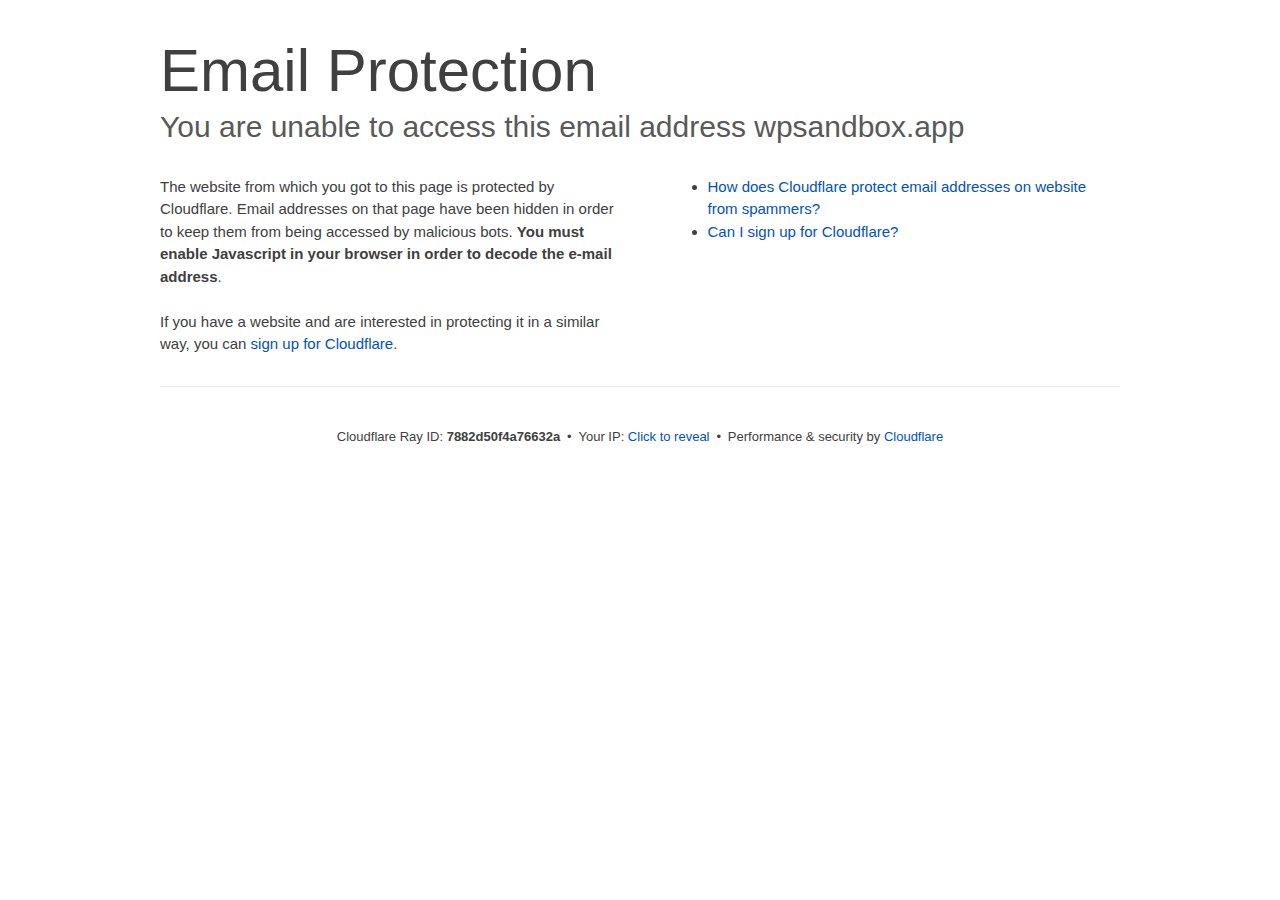
<file: cdn-cgi/l/email-protection/index.html>
<!DOCTYPE html>
<!--[if lt IE 7]> <html class="no-js ie6 oldie" lang="en-US"> <![endif]--><!--[if IE 7]>    <html class="no-js ie7 oldie" lang="en-US"> <![endif]--><!--[if IE 8]>    <html class="no-js ie8 oldie" lang="en-US"> <![endif]--><!--[if gt IE 8]><!--><html class="no-js" lang="en-US"> <!--<![endif]-->
<head>
<title>Email Protection | Cloudflare</title>
<meta charset="UTF-8">
<meta http-equiv="Content-Type" content="text/html; charset=UTF-8">
<meta http-equiv="X-UA-Compatible" content="IE=Edge">
<meta name="robots" content="noindex, nofollow">
<meta name="viewport" content="width=device-width,initial-scale=1">
<link rel="stylesheet" id="cf_styles-css" href="/cdn-cgi/styles/cf.errors.css">
<!--[if lt IE 9]><link rel="stylesheet" id='cf_styles-ie-css' href="/cdn-cgi/styles/cf.errors.ie.css" /><![endif]-->
<style>body{margin:0;padding:0}</style>


<!--[if gte IE 10]><!-->
<script>if (!navigator.cookieEnabled) {
    window.addEventListener('DOMContentLoaded', function () {
      var cookieEl = document.getElementById('cookie-alert');
      cookieEl.style.display = 'block';
    })
  }</script>
<!--<![endif]-->


</head>
<body>
  <div id="cf-wrapper">
    <div class="cf-alert cf-alert-error cf-cookie-error" id="cookie-alert" data-translate="enable_cookies">Please enable cookies.</div>
    <div id="cf-error-details" class="cf-error-details-wrapper">
      <div class="cf-wrapper cf-header cf-error-overview">
        <h1 data-translate="block_headline">Email Protection</h1>
        <h2 class="cf-subheadline"><span data-translate="unable_to_access">You are unable to access this email address</span> wpsandbox.app</h2>
      </div><!-- /.header -->

      <div class="cf-section cf-wrapper">
        <div class="cf-columns two">
          <div class="cf-column">
            <p>The website from which you got to this page is protected by Cloudflare. Email addresses on that page have been hidden in order to keep them from being accessed by malicious bots. <strong>You must enable Javascript in your browser in order to decode the e-mail address</strong>.</p>
            <p>If you have a website and are interested in protecting it in a similar way, you can <a rel="noopener noreferrer" href="https://www.cloudflare.com/sign-up?utm_source=email_protection">sign up for Cloudflare</a>.</p>
          </div>

          <div class="cf-column">
            <div class="grid_4">
              <div class="rail">
                  <div class="panel">
                      <ul class="nobullets">
                        <li><a rel="noopener noreferrer" class="modal-link-faq" href="https://support.cloudflare.com/hc/en-us/articles/200170016-What-is-Email-Address-Obfuscation-">How does Cloudflare protect email addresses on website from spammers?</a></li>
                        <li><a rel="noopener noreferrer" class="modal-link-faq" href="https://support.cloudflare.com/hc/en-us/categories/200275218-Getting-Started">Can I sign up for Cloudflare?</a></li>
                    </ul>
                </div>
              </div>
            </div>
          </div>
        </div>
      </div><!-- /.section -->

      <div class="cf-error-footer cf-wrapper w-240 lg:w-full py-10 sm:py-4 sm:px-8 mx-auto text-center sm:text-left border-solid border-0 border-t border-gray-300">
  <p class="text-13">
    <span class="cf-footer-item sm:block sm:mb-1">Cloudflare Ray ID: <strong class="font-semibold">7882d50f4a76632a</strong></span>
    <span class="cf-footer-separator sm:hidden">&bull;</span>
    <span id="cf-footer-item-ip" class="cf-footer-item hidden sm:block sm:mb-1">
      Your IP:
      <button type="button" id="cf-footer-ip-reveal" class="cf-footer-ip-reveal-btn">Click to reveal</button>
      <span class="hidden" id="cf-footer-ip">104.207.228.97</span>
      <span class="cf-footer-separator sm:hidden">&bull;</span>
    </span>
    <span class="cf-footer-item sm:block sm:mb-1"><span>Performance &amp; security by</span> <a rel="noopener noreferrer" href="https://www.cloudflare.com/5xx-error-landing" id="brand_link" target="_blank">Cloudflare</a></span>
    
  </p>
  <script>(function(){function d(){var b=a.getElementById("cf-footer-item-ip"),c=a.getElementById("cf-footer-ip-reveal");b&&"classList"in b&&(b.classList.remove("hidden"),c.addEventListener("click",function(){c.classList.add("hidden");a.getElementById("cf-footer-ip").classList.remove("hidden")}))}var a=document;document.addEventListener&&a.addEventListener("DOMContentLoaded",d)})();</script>
</div><!-- /.error-footer -->


    </div><!-- /#cf-error-details -->
  </div><!-- /#cf-wrapper -->

  <script>window._cf_translation = {};</script>

</body>
</html>
</file>
<file: cdn-cgi/styles/cf.errors.css>
#cf-wrapper a,#cf-wrapper abbr,#cf-wrapper article,#cf-wrapper aside,#cf-wrapper b,#cf-wrapper big,#cf-wrapper blockquote,#cf-wrapper body,#cf-wrapper canvas,#cf-wrapper caption,#cf-wrapper center,#cf-wrapper cite,#cf-wrapper code,#cf-wrapper dd,#cf-wrapper del,#cf-wrapper details,#cf-wrapper dfn,#cf-wrapper div,#cf-wrapper dl,#cf-wrapper dt,#cf-wrapper em,#cf-wrapper embed,#cf-wrapper fieldset,#cf-wrapper figcaption,#cf-wrapper figure,#cf-wrapper footer,#cf-wrapper form,#cf-wrapper h1,#cf-wrapper h2,#cf-wrapper h3,#cf-wrapper h4,#cf-wrapper h5,#cf-wrapper h6,#cf-wrapper header,#cf-wrapper hgroup,#cf-wrapper html,#cf-wrapper i,#cf-wrapper iframe,#cf-wrapper img,#cf-wrapper label,#cf-wrapper legend,#cf-wrapper li,#cf-wrapper mark,#cf-wrapper menu,#cf-wrapper nav,#cf-wrapper object,#cf-wrapper ol,#cf-wrapper output,#cf-wrapper p,#cf-wrapper pre,#cf-wrapper s,#cf-wrapper samp,#cf-wrapper section,#cf-wrapper small,#cf-wrapper span,#cf-wrapper strike,#cf-wrapper strong,#cf-wrapper sub,#cf-wrapper summary,#cf-wrapper sup,#cf-wrapper table,#cf-wrapper tbody,#cf-wrapper td,#cf-wrapper tfoot,#cf-wrapper th,#cf-wrapper thead,#cf-wrapper tr,#cf-wrapper tt,#cf-wrapper u,#cf-wrapper ul{margin:0;padding:0;border:0;font:inherit;font-size:100%;text-decoration:none;vertical-align:baseline}#cf-wrapper a img{border:none}#cf-wrapper article,#cf-wrapper aside,#cf-wrapper details,#cf-wrapper figcaption,#cf-wrapper figure,#cf-wrapper footer,#cf-wrapper header,#cf-wrapper hgroup,#cf-wrapper menu,#cf-wrapper nav,#cf-wrapper section,#cf-wrapper summary{display:block}#cf-wrapper .cf-columns:after,#cf-wrapper .cf-columns:before,#cf-wrapper .cf-section:after,#cf-wrapper .cf-section:before,#cf-wrapper .cf-wrapper:after,#cf-wrapper .cf-wrapper:before,#cf-wrapper .clearfix:after,#cf-wrapper .clearfix:before,#cf-wrapper section:after,#cf-wrapper section:before{content:" ";display:table}#cf-wrapper .cf-columns:after,#cf-wrapper .cf-section:after,#cf-wrapper .cf-wrapper:after,#cf-wrapper .clearfix:after,#cf-wrapper section:after{clear:both}#cf-wrapper{display:block;margin:0;padding:0;position:relative;text-align:left;width:100%;z-index:999999999;color:#404040!important;font-family:-apple-system,BlinkMacSystemFont,Segoe UI,Roboto,Oxygen,Ubuntu,Helvetica Neue,Arial,sans-serif!important;font-size:15px!important;line-height:1.5!important;text-decoration:none!important;letter-spacing:normal;-webkit-tap-highlight-color:rgba(246,139,31,.3);-webkit-font-smoothing:antialiased}#cf-wrapper .cf-section,#cf-wrapper section{background:0 0;display:block;margin-bottom:2em;margin-top:2em}#cf-wrapper .cf-wrapper{margin-left:auto;margin-right:auto;width:90%}#cf-wrapper .cf-columns{display:block;list-style:none;padding:0;width:100%}#cf-wrapper .cf-columns img,#cf-wrapper .cf-columns input,#cf-wrapper .cf-columns object,#cf-wrapper .cf-columns select,#cf-wrapper .cf-columns textarea{max-width:100%}#cf-wrapper .cf-columns>.cf-column{float:left;padding-bottom:45px;width:100%;box-sizing:border-box}@media screen and (min-width:49.2em){#cf-wrapper .cf-columns.cols-2>.cf-column:nth-child(n+3),#cf-wrapper .cf-columns.cols-3>.cf-column:nth-child(n+4),#cf-wrapper .cf-columns.cols-4>.cf-column:nth-child(n+3),#cf-wrapper .cf-columns.four>.cf-column:nth-child(n+3),#cf-wrapper .cf-columns.three>.cf-column:nth-child(n+4),#cf-wrapper .cf-columns.two>.cf-column:nth-child(n+3){padding-top:67.5px}#cf-wrapper .cf-columns>.cf-column{padding-bottom:0}#cf-wrapper .cf-columns.cols-2>.cf-column,#cf-wrapper .cf-columns.cols-4>.cf-column,#cf-wrapper .cf-columns.four>.cf-column,#cf-wrapper .cf-columns.two>.cf-column{padding-left:0;padding-right:22.5px;width:50%}#cf-wrapper .cf-columns.cols-2>.cf-column:nth-child(2n),#cf-wrapper .cf-columns.cols-4>.cf-column:nth-child(2n),#cf-wrapper .cf-columns.four>.cf-column:nth-child(2n),#cf-wrapper .cf-columns.two>.cf-column:nth-child(2n){padding-left:22.5px;padding-right:0}#cf-wrapper .cf-columns.cols-2>.cf-column:nth-child(odd),#cf-wrapper .cf-columns.cols-4>.cf-column:nth-child(odd),#cf-wrapper .cf-columns.four>.cf-column:nth-child(odd),#cf-wrapper .cf-columns.two>.cf-column:nth-child(odd){clear:left}#cf-wrapper .cf-columns.cols-3>.cf-column,#cf-wrapper .cf-columns.three>.cf-column{padding-left:30px;width:33.3333333333333%}#cf-wrapper .cf-columns.cols-3>.cf-column:first-child,#cf-wrapper .cf-columns.cols-3>.cf-column:nth-child(3n+1),#cf-wrapper .cf-columns.three>.cf-column:first-child,#cf-wrapper .cf-columns.three>.cf-column:nth-child(3n+1){clear:left;padding-left:0;padding-right:30px}#cf-wrapper .cf-columns.cols-3>.cf-column:nth-child(3n+2),#cf-wrapper .cf-columns.three>.cf-column:nth-child(3n+2){padding-left:15px;padding-right:15px}#cf-wrapper .cf-columns.cols-3>.cf-column:nth-child(-n+3),#cf-wrapper .cf-columns.three>.cf-column:nth-child(-n+3){padding-top:0}}@media screen and (min-width:66em){#cf-wrapper .cf-columns>.cf-column{padding-bottom:0}#cf-wrapper .cf-columns.cols-4>.cf-column,#cf-wrapper .cf-columns.four>.cf-column{padding-left:33.75px;width:25%}#cf-wrapper .cf-columns.cols-4>.cf-column:nth-child(odd),#cf-wrapper .cf-columns.four>.cf-column:nth-child(odd){clear:none}#cf-wrapper .cf-columns.cols-4>.cf-column:first-child,#cf-wrapper .cf-columns.cols-4>.cf-column:nth-child(4n+1),#cf-wrapper .cf-columns.four>.cf-column:first-child,#cf-wrapper .cf-columns.four>.cf-column:nth-child(4n+1){clear:left;padding-left:0;padding-right:33.75px}#cf-wrapper .cf-columns.cols-4>.cf-column:nth-child(4n+2),#cf-wrapper .cf-columns.four>.cf-column:nth-child(4n+2){padding-left:11.25px;padding-right:22.5px}#cf-wrapper .cf-columns.cols-4>.cf-column:nth-child(4n+3),#cf-wrapper .cf-columns.four>.cf-column:nth-child(4n+3){padding-left:22.5px;padding-right:11.25px}#cf-wrapper .cf-columns.cols-4>.cf-column:nth-child(n+5),#cf-wrapper .cf-columns.four>.cf-column:nth-child(n+5){padding-top:67.5px}#cf-wrapper .cf-columns.cols-4>.cf-column:nth-child(-n+4),#cf-wrapper .cf-columns.four>.cf-column:nth-child(-n+4){padding-top:0}}#cf-wrapper a{background:0 0;border:0;color:#0051c3;outline:0;text-decoration:none;-webkit-transition:all .15s ease;transition:all .15s ease}#cf-wrapper a:hover{background:0 0;border:0;color:#f68b1f}#cf-wrapper a:focus{background:0 0;border:0;color:#62a1d8;outline:0}#cf-wrapper a:active{background:0 0;border:0;color:#c16508;outline:0}#cf-wrapper h1,#cf-wrapper h2,#cf-wrapper h3,#cf-wrapper h4,#cf-wrapper h5,#cf-wrapper h6,#cf-wrapper p{color:#404040;margin:0;padding:0}#cf-wrapper h1,#cf-wrapper h2,#cf-wrapper h3{font-weight:400}#cf-wrapper h4,#cf-wrapper h5,#cf-wrapper h6,#cf-wrapper strong{font-weight:600}#cf-wrapper h1{font-size:36px;line-height:1.2}#cf-wrapper h2{font-size:30px;line-height:1.3}#cf-wrapper h3{font-size:25px;line-height:1.3}#cf-wrapper h4{font-size:20px;line-height:1.3}#cf-wrapper h5{font-size:15px}#cf-wrapper h6{font-size:13px}#cf-wrapper ol,#cf-wrapper ul{list-style:none;margin-left:3em}#cf-wrapper ul{list-style-type:disc}#cf-wrapper ol{list-style-type:decimal}#cf-wrapper em{font-style:italic}#cf-wrapper .cf-subheadline{color:#595959;font-weight:300}#cf-wrapper .cf-text-error{color:#bd2426}#cf-wrapper .cf-text-success{color:#9bca3e}#cf-wrapper ol+h2,#cf-wrapper ol+h3,#cf-wrapper ol+h4,#cf-wrapper ol+h5,#cf-wrapper ol+h6,#cf-wrapper ol+p,#cf-wrapper p+dl,#cf-wrapper p+ol,#cf-wrapper p+p,#cf-wrapper p+table,#cf-wrapper p+ul,#cf-wrapper ul+h2,#cf-wrapper ul+h3,#cf-wrapper ul+h4,#cf-wrapper ul+h5,#cf-wrapper ul+h6,#cf-wrapper ul+p{margin-top:1.5em}#cf-wrapper h1+p,#cf-wrapper p+h1,#cf-wrapper p+h2,#cf-wrapper p+h3,#cf-wrapper p+h4,#cf-wrapper p+h5,#cf-wrapper p+h6{margin-top:1.25em}#cf-wrapper h1+h2,#cf-wrapper h1+h3,#cf-wrapper h2+h3,#cf-wrapper h3+h4,#cf-wrapper h4+h5{margin-top:.25em}#cf-wrapper h2+p{margin-top:1em}#cf-wrapper h1+h4,#cf-wrapper h1+h5,#cf-wrapper h1+h6,#cf-wrapper h2+h4,#cf-wrapper h2+h5,#cf-wrapper h2+h6,#cf-wrapper h3+h5,#cf-wrapper h3+h6,#cf-wrapper h3+p,#cf-wrapper h4+p,#cf-wrapper h5+ol,#cf-wrapper h5+p,#cf-wrapper h5+ul{margin-top:.5em}#cf-wrapper .cf-btn{background-color:transparent;border:1px solid #999;color:#404040;font-size:14px;font-weight:400;line-height:1.2;margin:0;padding:.6em 1.33333em .53333em;-webkit-user-select:none;-moz-user-select:none;-ms-user-select:none;user-select:none;display:-moz-inline-stack;display:inline-block;vertical-align:middle;zoom:1;border-radius:2px;box-sizing:border-box;-webkit-transition:all .2s ease;transition:all .2s ease}#cf-wrapper .cf-btn:hover{background-color:#bfbfbf;border:1px solid #737373;color:#fff}#cf-wrapper .cf-btn:focus{color:inherit;outline:0;box-shadow:inset 0 0 4px rgba(0,0,0,.3)}#cf-wrapper .cf-btn.active,#cf-wrapper .cf-btn:active{background-color:#bfbfbf;border:1px solid #404040;color:#272727}#cf-wrapper .cf-btn::-moz-focus-inner{padding:0;border:0}#cf-wrapper .cf-btn .cf-caret{border-top-color:currentColor;margin-left:.25em;margin-top:.18333em}#cf-wrapper .cf-btn-primary{background-color:#2f7bbf;border:1px solid transparent;color:#fff}#cf-wrapper .cf-btn-primary:hover{background-color:#62a1d8;border:1px solid #2f7bbf;color:#fff}#cf-wrapper .cf-btn-primary.active,#cf-wrapper .cf-btn-primary:active,#cf-wrapper .cf-btn-primary:focus{background-color:#62a1d8;border:1px solid #163959;color:#fff}#cf-wrapper .cf-btn-danger,#cf-wrapper .cf-btn-error,#cf-wrapper .cf-btn-important{background-color:#bd2426;border-color:transparent;color:#fff}#cf-wrapper .cf-btn-danger:hover,#cf-wrapper .cf-btn-error:hover,#cf-wrapper .cf-btn-important:hover{background-color:#de5052;border-color:#bd2426;color:#fff}#cf-wrapper .cf-btn-danger.active,#cf-wrapper .cf-btn-danger:active,#cf-wrapper .cf-btn-danger:focus,#cf-wrapper .cf-btn-error.active,#cf-wrapper .cf-btn-error:active,#cf-wrapper .cf-btn-error:focus,#cf-wrapper .cf-btn-important.active,#cf-wrapper .cf-btn-important:active,#cf-wrapper .cf-btn-important:focus{background-color:#de5052;border-color:#521010;color:#fff}#cf-wrapper .cf-btn-accept,#cf-wrapper .cf-btn-success{background-color:#9bca3e;border:1px solid transparent;color:#fff}#cf-wrapper .cf-btn-accept:hover,#cf-wrapper .cf-btn-success:hover{background-color:#bada7a;border:1px solid #9bca3e;color:#fff}#cf-wrapper .active.cf-btn-accept,#cf-wrapper .cf-btn-accept:active,#cf-wrapper .cf-btn-accept:focus,#cf-wrapper .cf-btn-success.active,#cf-wrapper .cf-btn-success:active,#cf-wrapper .cf-btn-success:focus{background-color:#bada7a;border:1px solid #516b1d;color:#fff}#cf-wrapper .cf-btn-accept{color:transparent;font-size:0;height:36.38px;overflow:hidden;position:relative;text-indent:0;width:36.38px;white-space:nowrap}#cf-wrapper input,#cf-wrapper select,#cf-wrapper textarea{background:#fff!important;border:1px solid #999!important;color:#404040!important;font-size:.86667em!important;line-height:1.24!important;margin:0 0 1em!important;max-width:100%!important;outline:0!important;padding:.45em .75em!important;vertical-align:middle!important;display:-moz-inline-stack;display:inline-block;zoom:1;box-sizing:border-box;-webkit-transition:all .2s ease;transition:all .2s ease;border-radius:2px}#cf-wrapper input:hover,#cf-wrapper select:hover,#cf-wrapper textarea:hover{border-color:gray}#cf-wrapper input:focus,#cf-wrapper select:focus,#cf-wrapper textarea:focus{border-color:#2f7bbf;outline:0;box-shadow:0 0 8px rgba(47,123,191,.5)}#cf-wrapper fieldset{width:100%}#cf-wrapper label{display:block;font-size:13px;margin-bottom:.38333em}#cf-wrapper .cf-form-stacked .select2-container,#cf-wrapper .cf-form-stacked input,#cf-wrapper .cf-form-stacked select,#cf-wrapper .cf-form-stacked textarea{display:block;width:100%}#cf-wrapper .cf-form-stacked input[type=button],#cf-wrapper .cf-form-stacked input[type=checkbox],#cf-wrapper .cf-form-stacked input[type=submit]{display:-moz-inline-stack;display:inline-block;vertical-align:middle;zoom:1;width:auto}#cf-wrapper .cf-form-actions{text-align:right}#cf-wrapper .cf-alert{background-color:#f9b169;border:1px solid #904b06;color:#404040;font-size:13px;padding:7.5px 15px;position:relative;vertical-align:middle;border-radius:2px}#cf-wrapper .cf-alert:empty{display:none}#cf-wrapper .cf-alert .cf-close{border:1px solid transparent;color:inherit;font-size:18.75px;line-height:1;padding:0;position:relative;right:-18.75px;top:0}#cf-wrapper .cf-alert .cf-close:hover{background-color:transparent;border-color:currentColor;color:inherit}#cf-wrapper .cf-alert-danger,#cf-wrapper .cf-alert-error{background-color:#de5052;border-color:#521010;color:#fff}#cf-wrapper .cf-alert-success{background-color:#bada7a;border-color:#516b1d;color:#516b1d}#cf-wrapper .cf-alert-warning{background-color:#f9b169;border-color:#904b06;color:#404040}#cf-wrapper .cf-alert-info{background-color:#62a1d8;border-color:#163959;color:#163959}#cf-wrapper .cf-alert-nonessential{background-color:#ebebeb;border-color:#999;color:#404040}#cf-wrapper .cf-icon-exclamation-sign{background:url(/cdn-cgi/images/icon-exclamation.png?1376755637) 50% no-repeat;height:54px;width:54px;display:-moz-inline-stack;display:inline-block;vertical-align:middle;zoom:1}#cf-wrapper h1 .cf-icon-exclamation-sign{margin-top:-10px}#cf-wrapper #cf-error-banner{background-color:#fff;border-bottom:3px solid #f68b1f;padding:15px 15px 20px;position:relative;z-index:999999999;box-shadow:0 2px 8px rgba(0,0,0,.2)}#cf-wrapper #cf-error-banner h4,#cf-wrapper #cf-error-banner p{display:-moz-inline-stack;display:inline-block;vertical-align:bottom;zoom:1}#cf-wrapper #cf-error-banner h4{color:#2f7bbf;font-weight:400;font-size:20px;line-height:1;vertical-align:baseline}#cf-wrapper #cf-error-banner .cf-error-actions{margin-bottom:10px;text-align:center;width:100%}#cf-wrapper #cf-error-banner .cf-error-actions a{display:-moz-inline-stack;display:inline-block;vertical-align:middle;zoom:1}#cf-wrapper #cf-error-banner .cf-error-actions a+a{margin-left:10px}#cf-wrapper #cf-error-banner .cf-error-actions .cf-btn-accept,#cf-wrapper #cf-error-banner .cf-error-actions .cf-btn-success{color:#fff}#cf-wrapper #cf-error-banner .error-header-desc{text-align:left}#cf-wrapper #cf-error-banner .cf-close{color:#999;cursor:pointer;display:inline-block;font-size:34.5px;float:none;font-weight:700;height:22.5px;line-height:.6;overflow:hidden;position:absolute;right:20px;top:25px;text-indent:200%;width:22.5px}#cf-wrapper #cf-error-banner .cf-close:hover{color:gray}#cf-wrapper #cf-error-banner .cf-close:before{content:"\00D7";left:0;height:100%;position:absolute;text-align:center;text-indent:0;top:0;width:100%}#cf-inline-error-wrapper{box-shadow:0 2px 10px rgba(0,0,0,.5)}#cf-wrapper #cf-error-details{background:#fff}#cf-wrapper #cf-error-details .cf-error-overview{padding:25px 0 0}#cf-wrapper #cf-error-details .cf-error-overview h1,#cf-wrapper #cf-error-details .cf-error-overview h2{font-weight:300}#cf-wrapper #cf-error-details .cf-error-overview h2{margin-top:0}#cf-wrapper #cf-error-details .cf-highlight{background:#ebebeb;overflow-x:hidden;padding:30px 0;background-image:-webkit-gradient(linear,left top, left bottom,from(#dedede),color-stop(3%, #ebebeb),color-stop(97%, #ebebeb),to(#dedede));background-image:linear-gradient(top,#dedede,#ebebeb 3%,#ebebeb 97%,#dedede)}#cf-wrapper #cf-error-details .cf-highlight h3{color:#999;font-weight:300}#cf-wrapper #cf-error-details .cf-highlight .cf-column:last-child{padding-bottom:0}#cf-wrapper #cf-error-details .cf-highlight .cf-highlight-inverse{background-color:#fff;padding:15px;border-radius:2px}#cf-wrapper #cf-error-details .cf-status-display h3{margin-top:.5em}#cf-wrapper #cf-error-details .cf-status-label{color:#9bca3e;font-size:1.46667em}#cf-wrapper #cf-error-details .cf-status-label,#cf-wrapper #cf-error-details .cf-status-name{display:inline}#cf-wrapper #cf-error-details .cf-status-item{display:block;position:relative;text-align:left}#cf-wrapper #cf-error-details .cf-status-item,#cf-wrapper #cf-error-details .cf-status-item.cf-column{padding-bottom:1.5em}#cf-wrapper #cf-error-details .cf-status-item.cf-error-source{display:block;text-align:center}#cf-wrapper #cf-error-details .cf-status-item.cf-error-source:after{bottom:-60px;content:"";display:none;border-bottom:18px solid #fff;border-left:20px solid transparent;border-right:20px solid transparent;height:0;left:50%;margin-left:-9px;position:absolute;right:50%;width:0}#cf-wrapper #cf-error-details .cf-status-item+.cf-status-item{border-top:1px solid #dedede;padding-top:1.5em}#cf-wrapper #cf-error-details .cf-status-item+.cf-status-item:before{background:url(/cdn-cgi/images/cf-icon-horizontal-arrow.png) no-repeat;content:"";display:block;left:0;position:absolute;top:25.67px}#cf-wrapper #cf-error-details .cf-error-source .cf-icon-error-container{height:85px;margin-bottom:2.5em}#cf-wrapper #cf-error-details .cf-error-source .cf-status-label{color:#bd2426}#cf-wrapper #cf-error-details .cf-error-source .cf-icon{display:block}#cf-wrapper #cf-error-details .cf-error-source .cf-icon-status{bottom:-10px;left:50%;top:auto;right:auto}#cf-wrapper #cf-error-details .cf-error-source .cf-status-label,#cf-wrapper #cf-error-details .cf-error-source .cf-status-name{display:block}#cf-wrapper #cf-error-details .cf-icon-error-container{height:auto;position:relative}#cf-wrapper #cf-error-details .cf-icon-status{display:block;margin-left:-24px;position:absolute;top:0;right:0}#cf-wrapper #cf-error-details .cf-icon{display:none;margin:0 auto}#cf-wrapper #cf-error-details .cf-status-desc{display:block;height:22.5px;overflow:hidden;text-overflow:ellipsis;width:100%;white-space:nowrap}#cf-wrapper #cf-error-details .cf-status-desc:empty{display:none}#cf-wrapper #cf-error-details .cf-error-footer{padding:1.33333em 0;border-top:1px solid #ebebeb;text-align:center}#cf-wrapper #cf-error-details .cf-error-footer p{font-size:13px}#cf-wrapper #cf-error-details .cf-error-footer select{margin:0!important}#cf-wrapper #cf-error-details .cf-footer-item{display:block;margin-bottom:5px;text-align:left}#cf-wrapper #cf-error-details .cf-footer-separator{display:none}#cf-wrapper #cf-error-details .cf-captcha-info{margin-bottom:10px;position:relative;text-align:center}#cf-wrapper #cf-error-details .cf-captcha-image{height:57px;width:300px}#cf-wrapper #cf-error-details .cf-captcha-actions{margin-top:15px}#cf-wrapper #cf-error-details .cf-captcha-actions a{font-size:0;height:36.38px;overflow:hidden;padding-left:1.2em;padding-right:1.2em;position:relative;text-indent:-9999px;width:36.38px;white-space:nowrap}#cf-wrapper #cf-error-details .cf-captcha-actions a.cf-icon-refresh span{background-position:0 -787px}#cf-wrapper #cf-error-details .cf-captcha-actions a.cf-icon-announce span{background-position:0 -767px}#cf-wrapper #cf-error-details .cf-captcha-actions a.cf-icon-question span{background-position:0 -827px}#cf-wrapper #cf-error-details .cf-screenshot-container{background:url(/cdn-cgi/images/browser-bar.png?1376755637) no-repeat #fff;max-height:400px;max-width:100%;overflow:hidden;padding-top:53px;width:960px;border-radius:5px 5px 0 0}#cf-wrapper #cf-error-details .cf-screenshot-container .cf-no-screenshot{background:url(/cdn-cgi/images/cf-no-screenshot-warn.png) no-repeat;display:block;height:158px;left:25%;margin-top:-79px;overflow:hidden;position:relative;top:50%;width:178px}#cf-wrapper #cf-error-details .cf-captcha-container .cf-screenshot-container,#cf-wrapper #cf-error-details .cf-captcha-container .cf-screenshot-container img,#recaptcha-widget .cf-alert,#recaptcha-widget .recaptcha_only_if_audio,.cf-cookie-error{display:none}#cf-wrapper #cf-error-details .cf-screenshot-container .cf-no-screenshot.error{background:url(/cdn-cgi/images/cf-no-screenshot-error.png) no-repeat;height:175px}#cf-wrapper #cf-error-details .cf-screenshot-container.cf-screenshot-full .cf-no-screenshot{left:50%;margin-left:-89px}.cf-captcha-info iframe{max-width:100%}#cf-wrapper .cf-icon-ok{background:url(/cdn-cgi/images/cf-icon-ok.png) no-repeat;height:48px;width:48px}#cf-wrapper .cf-icon-error{background:url(/cdn-cgi/images/cf-icon-error.png) no-repeat;height:48px;width:48px}#cf-wrapper .cf-icon-browser{background:url(/cdn-cgi/images/cf-icon-browser.png) no-repeat;height:80px;width:100px}#cf-wrapper .cf-icon-cloud{background:url(/cdn-cgi/images/cf-icon-cloud.png) no-repeat;height:77px;width:151px}#cf-wrapper .cf-icon-server{background:url(/cdn-cgi/images/cf-icon-server.png) no-repeat;height:75px;width:95px}#cf-wrapper .cf-icon-railgun{background-position:0 -848px;height:81px;width:95px}#cf-wrapper .cf-caret{border:.33333em solid transparent;border-top-color:inherit;content:"";height:0;width:0;display:-moz-inline-stack;display:inline-block;vertical-align:middle;zoom:1}@media screen and (min-width:49.2em){#cf-wrapper #cf-error-details .cf-status-desc:empty,#cf-wrapper #cf-error-details .cf-status-item.cf-error-source:after,#cf-wrapper #cf-error-details .cf-status-item .cf-icon,#cf-wrapper #cf-error-details .cf-status-label,#cf-wrapper #cf-error-details .cf-status-name{display:block}#cf-wrapper .cf-wrapper{width:708px}#cf-wrapper #cf-error-banner{padding:20px 20px 25px}#cf-wrapper #cf-error-banner .cf-error-actions{margin-bottom:15px}#cf-wrapper #cf-error-banner .cf-error-header-desc h4{margin-right:.5em}#cf-wrapper #cf-error-details h1{font-size:4em}#cf-wrapper #cf-error-details .cf-error-overview{padding-top:2.33333em}#cf-wrapper #cf-error-details .cf-highlight{padding:4em 0}#cf-wrapper #cf-error-details .cf-status-item{text-align:center}#cf-wrapper #cf-error-details .cf-status-item,#cf-wrapper #cf-error-details .cf-status-item.cf-column{padding-bottom:0}#cf-wrapper #cf-error-details .cf-status-item+.cf-status-item{border:0;padding-top:0}#cf-wrapper #cf-error-details .cf-status-item+.cf-status-item:before{background-position:0 -544px;height:24.75px;margin-left:-37.5px;width:75px;background-size:131.25px auto}#cf-wrapper #cf-error-details .cf-icon-error-container{height:85px;margin-bottom:2.5em}#cf-wrapper #cf-error-details .cf-icon-status{bottom:-10px;left:50%;top:auto;right:auto}#cf-wrapper #cf-error-details .cf-error-footer{padding:2.66667em 0}#cf-wrapper #cf-error-details .cf-footer-item,#cf-wrapper #cf-error-details .cf-footer-separator{display:-moz-inline-stack;display:inline-block;vertical-align:baseline;zoom:1}#cf-wrapper #cf-error-details .cf-footer-separator{padding:0 .25em}#cf-wrapper #cf-error-details .cf-status-item.cloudflare-status:before{margin-left:-50px}#cf-wrapper #cf-error-details .cf-status-item.cloudflare-status+.status-item:before{margin-left:-25px}#cf-wrapper #cf-error-details .cf-screenshot-container{height:400px;margin-bottom:-4em;max-width:none}#cf-wrapper #cf-error-details .cf-captcha-container .cf-screenshot-container,#cf-wrapper #cf-error-details .cf-captcha-container .cf-screenshot-container img{display:block}}@media screen and (min-width:66em){#cf-wrapper .cf-wrapper{width:960px}#cf-wrapper #cf-error-banner .cf-close{position:relative;right:auto;top:auto}#cf-wrapper #cf-error-banner .cf-details{white-space:nowrap}#cf-wrapper #cf-error-banner .cf-details-link{padding-right:.5em}#cf-wrapper #cf-error-banner .cf-error-actions{float:right;margin-bottom:0;text-align:left;width:auto}#cf-wrapper #cf-error-details .cf-status-item+.cf-status-item:before{background-position:0 -734px;height:33px;margin-left:-50px;width:100px;background-size:auto}#cf-wrapper #cf-error-details .cf-status-item.cf-cloudflare-status:before{margin-left:-66.67px}#cf-wrapper #cf-error-details .cf-status-item.cf-cloudflare-status+.cf-status-item:before{margin-left:-37.5px}#cf-wrapper #cf-error-details .cf-captcha-image{float:left}#cf-wrapper #cf-error-details .cf-captcha-actions{position:absolute;top:0;right:0}}.no-js #cf-wrapper .js-only{display:none}#cf-wrapper #cf-error-details .heading-ray-id{font-family:monaco,courier,monospace;font-size:15px;white-space:nowrap} #cf-wrapper #cf-error-details .cf-footer-item.hidden,.cf-error-footer .hidden{display:none} .cf-error-footer .cf-footer-ip-reveal-btn{-webkit-appearance:button;-moz-appearance:button;appearance:button;text-decoration:none;background:none;color:inherit;border:none;padding:0;font:inherit;cursor:pointer;color:#0051c3;-webkit-transition:color .15s ease;transition:color .15s ease}.cf-error-footer .cf-footer-ip-reveal-btn:hover{color:#ee730a}
</file>
